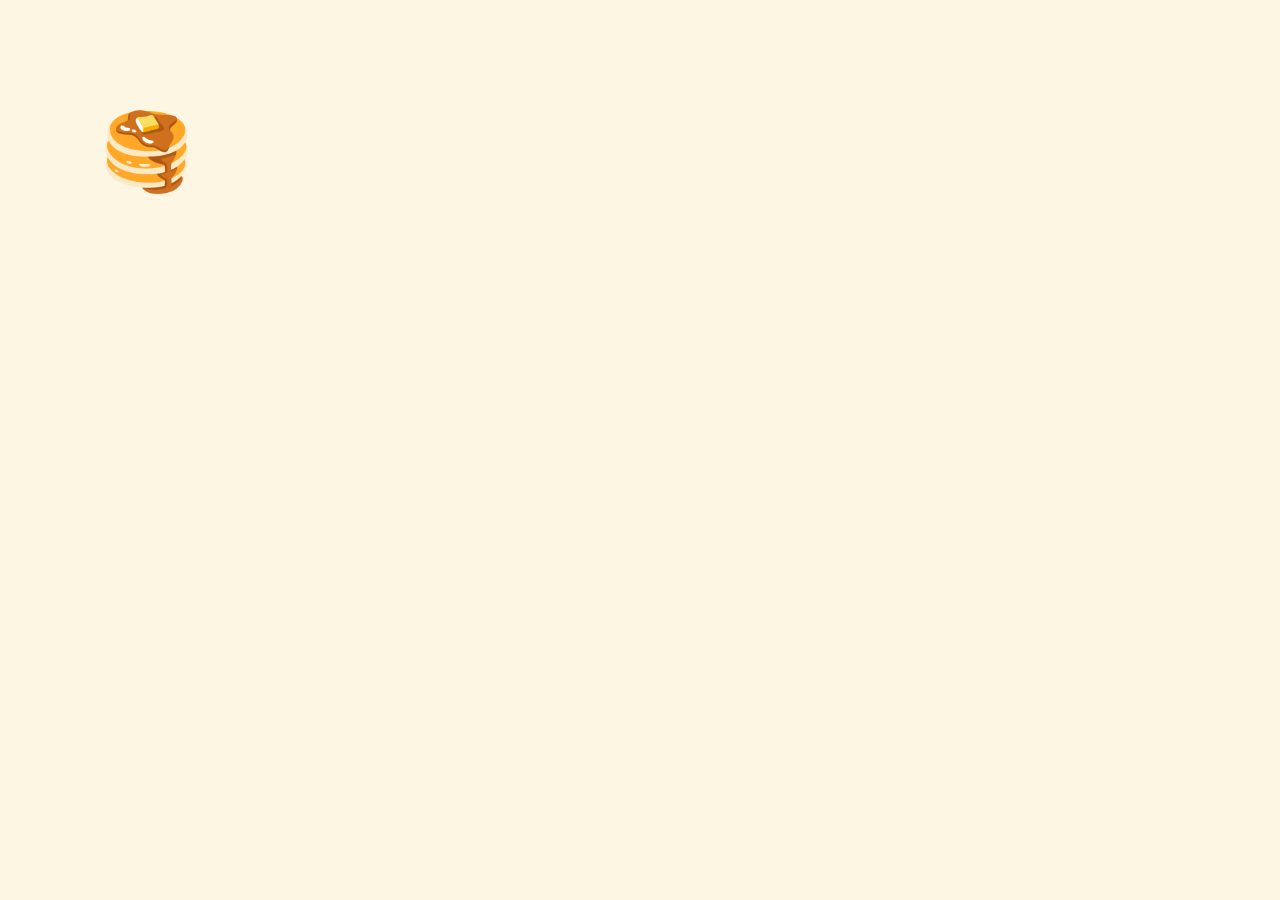
<file: index.html>
<!DOCTYPE html>
<html>
  <head>
    <meta charset="utf-8" />
    <meta name="viewport" content="width=device-width, initial-scale=1" />
    <title>New Tab</title>
    <link
      href="https://fonts.googleapis.com/css2?family=IBM+Plex+Mono:wght@400;500&display=swap"
      rel="stylesheet"
    />
    <link href="./style.css" rel="stylesheet" />
  </head>

  <body>
    <h1 class="title">🥞</h1>
    <ul class="article-list">
      <!-- <li class="article-list-item">
        <div>
          <a
            class="article-list-item__link"
            href=""
          >
            How big tech plans to profit from the pandemic
          </a>
          <p class="article-list-item__date">Added today</p>
        </div>
        <button class="article-list-item__remove-btn">Remove</button>
      </li> -->
    </ul>
    <script src="./scripts/moment.js"></script>
    <script src="./scripts/script.js"></script>
  </body>
</html>
</file>
<file: style.css>
html {
  width: 100%;
  height: 100%;
  /* background: rgb(201, 137, 183);
  background: linear-gradient(
    54deg,
    rgba(201, 137, 183, 1) 12%,
    rgba(57, 185, 154, 1) 56%,
    rgba(229, 233, 48, 1) 100%
  );
  background-repeat: no-repeat;
  background-size: cover; */
}

body {
  font-size: 16px;
  font-family: 'IBM Plex Mono', monospace;
  margin: 100px;
  background-color: #fcf6e3;
  color: #222222;
  /* background-color: white; */
}

a, a:visited {
  color: #222222;
}

button {
  padding: 0;
  border: none;
  font: inherit;
  color: inherit;
  background-color: transparent;
  /* show a hand cursor on hover; some argue that we
  should keep the default arrow cursor for buttons */
  cursor: pointer;
}

.title {
  margin-bottom: 50px;
  font-size: 75px;
  font-weight: bold;
  text-transform: uppercase;
}

.article-list {
  width: 70%;
  max-width: 800px;
  margin: 0;
  padding: 0;
  list-style-type: none;
}

.article-list-item {
  display: flex;
  width: 100%;
  justify-content: space-between;
  align-items: center;
}

.article-list-item:not(:last-child) {
  margin-bottom: 30px;
}

.article-list-item__link {
  opacity: 1;
  transition: opacity 0.3s ease;
}

.article-list-item__link:hover {
  opacity: 0.7;
}

.save_btn,
.article-list-item__remove-btn {
  margin-left: 20px;
  padding: 10px 15px;
  border-radius: 20px;
  font-size: 14px;
  text-transform: uppercase;
  opacity: 0.7;
  transition: background-color 0.3s;
}

.article-list-item__remove-btn:hover {
  background-color:  rgba(237, 220, 164, 0.7);
}

.article-list-item__date {
  margin-top: 5px;
  font-size: 14px;
  opacity: 0.7;
  text-transform: uppercase;
}
</file>
